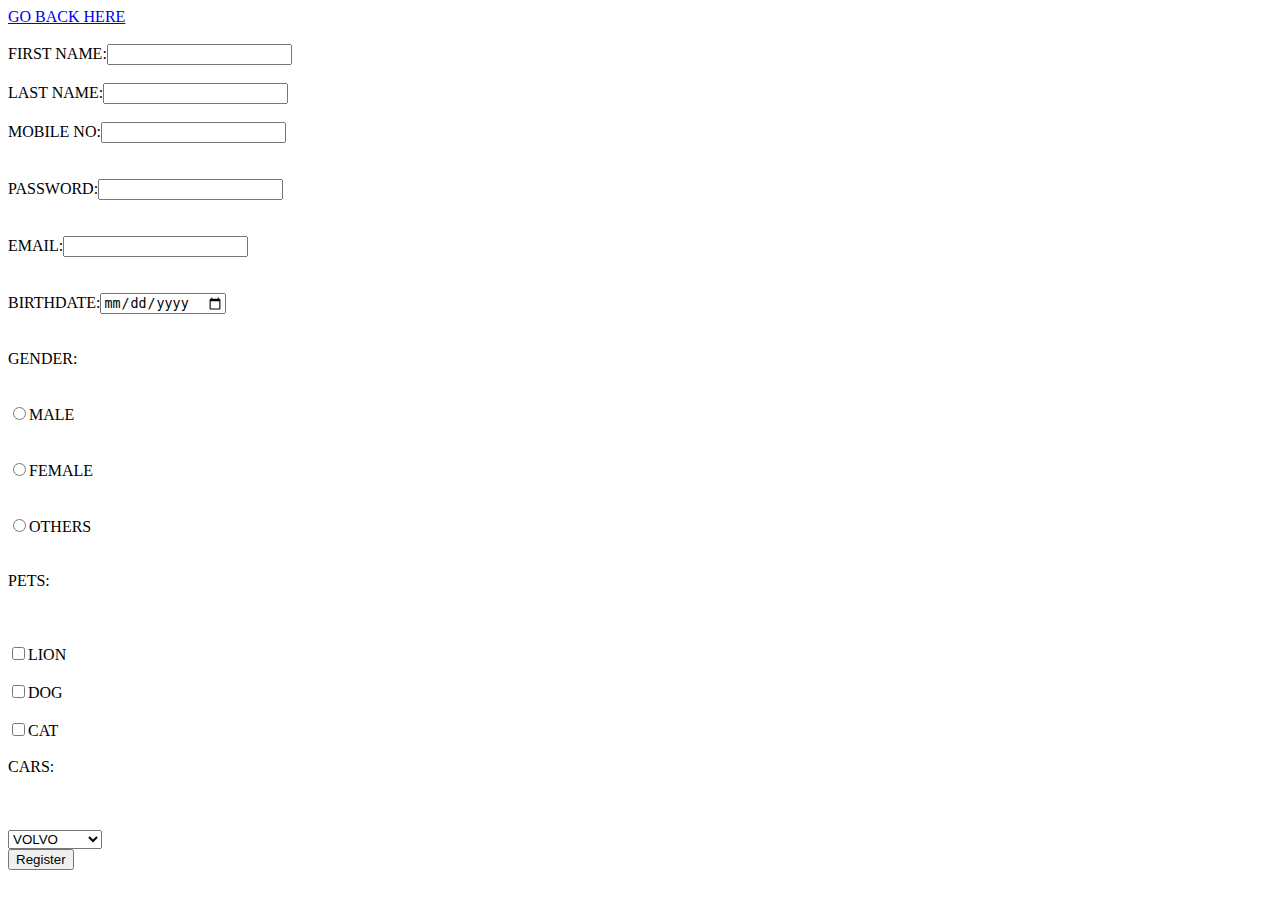
<file: register.html>
<!DOCTYPE html>
<html>
<head>
	<meta charset="utf-8">
	<title>Registration page</title>
			<link rel="stylesheet" type="text/css" href="style.css">
</head>
<body>
	<form method="GET">
		<a href="index.html">GO BACK HERE</a><br><br>
		FIRST NAME:<input type="text" name="firstname" ><br><br>
		LAST NAME:<input type="text" name="lastname"><br><br>
		MOBILE NO:<input type="text" name="mobileno"><br><br><br>
		PASSWORD:<input type="password" name="password" min='10'><br><br><br>
		EMAIL:<input type="email" name="email" required=><br><br><br>
		BIRTHDATE:<input type="date" name="bdate"><br><br><br>
		GENDER:<br><br><br>
		<input type="radio" name="GENDER" value="male">MALE<br><br><br>
		<input type="radio" name="GENDER" value="female">FEMALE<br><br><br>
		<input type="radio" name="GENDER" value="others">OTHERS<br><br><br>
		PETS:<br><br><br><br>
		<input type="checkbox" name="PETS" value="lion">LION<br><br>
		<input type="checkbox" name="PETS" value="dog">DOG<br><br>
		<input type="checkbox" name="PETS" value="cat">CAT<br><br>
		CARS:<br><br><br><br>
			<select name="CARs">
				<option value="volvo">VOLVO </option><	\br>

			<option value="TATA">TATA </option><br>

			<option value="MAHINDRA">MAHINDRA </option><br>

		</select><br>
			<input type="submit" value="Register"><br><br>

		
	</form>
</body>
</html>
</file>
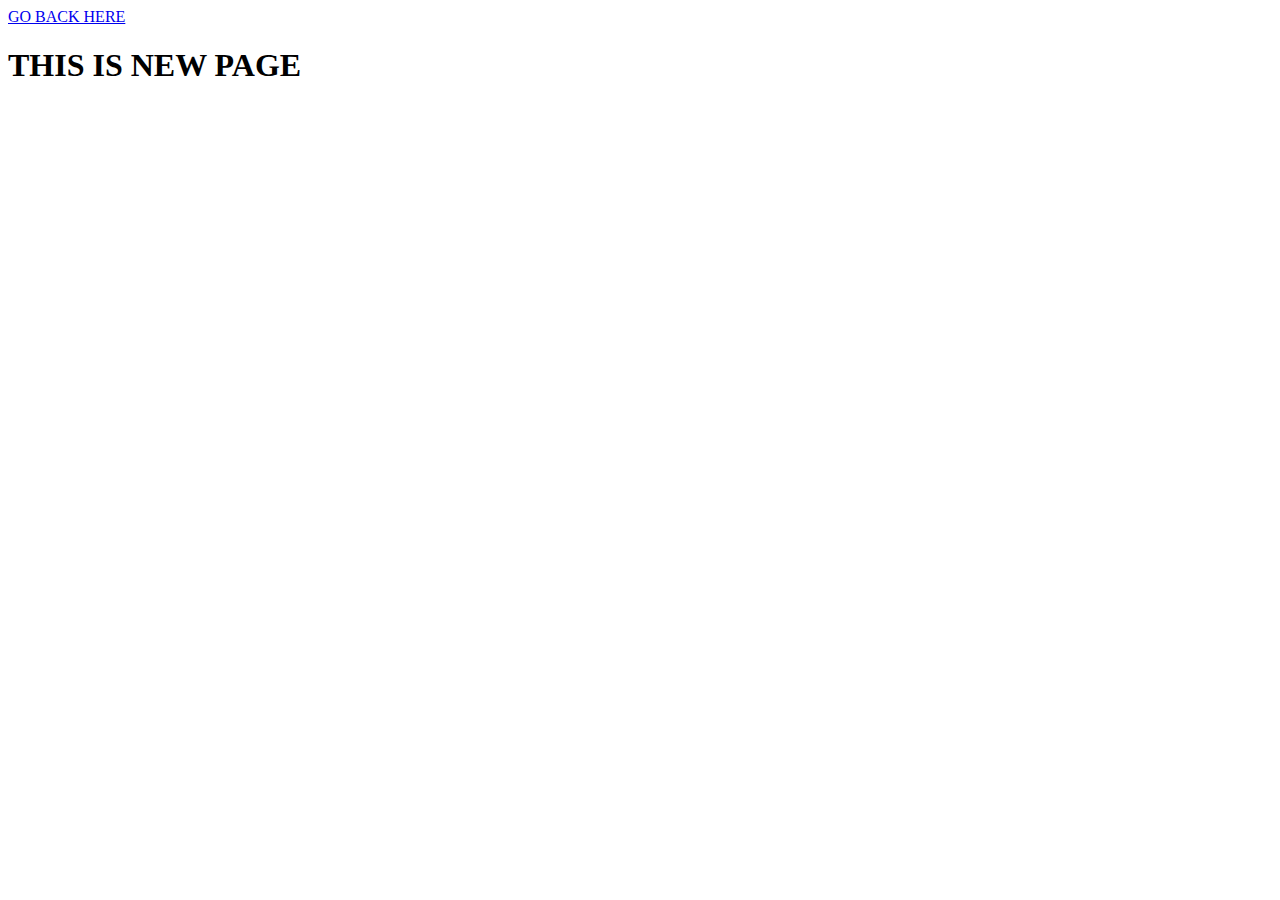
<file: vadapav.html>
<!DOCTYPE html>
<html>
<head>
	<a href="index.html">GO BACK HERE</a>
			<link rel="stylesheet" type="text/css" href="style.css">
	<meta charset="utf-8">
	<title>NEW PAGE</title>
</head>
<body>
	<h1>THIS IS NEW PAGE</h1>
</body>
</html>
</file>
<file: style.css>
img{
	width: 400px;
	height: 300px;
	margin: 10px;
}
.SAD{
	color: beige;
	display: inline-flex;
	flex-wrap: wrap;
	flex-shrink: 4;
	align-self: center;
}
</file>
